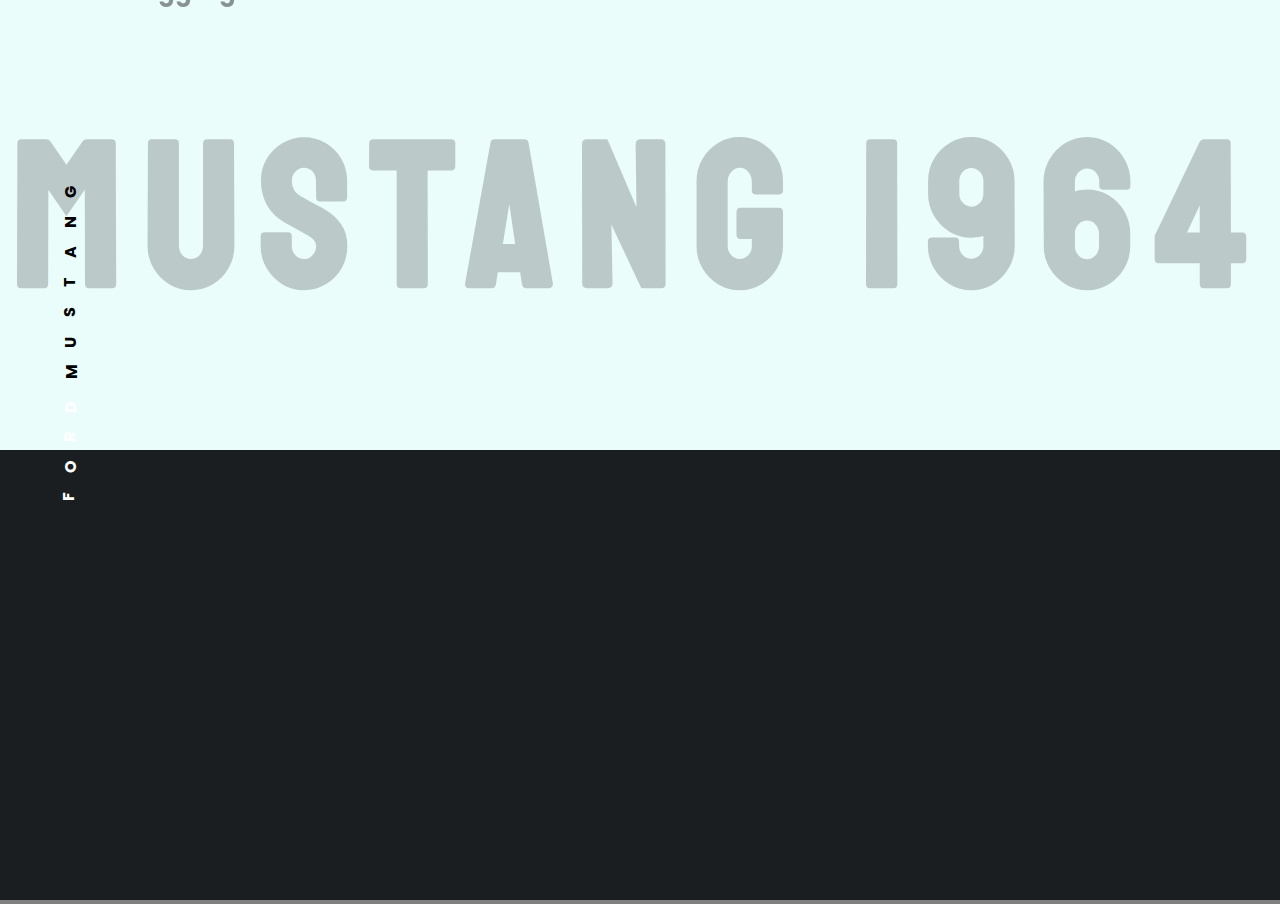
<file: 1_timer/index.html>
<!DOCTYPE html>
<html lang="en">

<head>
    <meta charset="UTF-8">
    <meta name="viewport" content="width=device-width, initial-scale=1.0">
    <title>Mustang</title>
    <link rel="stylesheet" href="style.css">
</head>

<body>
    <main class="main">
        <div class="page1">
            <h1>MUSTANG 1964</h1>
            <div class="top">
                <div class="header container">
                    <div class="logo">
                        <h2>Mustanggarge</h2>
                    </div>
                    <ul>
                        <li>Home</li>
                        <li>Vehicles</li>
                        <li>Shop</li>
                        <li>Support</li>
                    </ul>
                    <button class="btn">Join</button>
                </div>

                <div class="content">
                    <h2>First Generation</h2>
                    <h3>Ford Mustang 1964</h3>
                </div>

                <div class="mustang">
                    <span>G</span>
                    <span>N</span>
                    <span>A</span>
                    <span>T</span>
                    <span>S</span>
                    <span>U</span>
                    <span>M</span>
                    <span> </span>
                    <span style="color: white">D</span>
                    <span style="color: white">R</span>
                    <span style="color: white">O</span>
                    <span style="color: white">F</span>
                </div>
            </div>

            <div class="bottom">
                <div class="img">
                    <img src="pinpng.com-mustang-png-868126.png" alt="">
                </div>
                <div class="bottom-content">
                    <p>
                        Lorem ipsum dolor, sit amet consectetur adipisicing elit. Inventore vero ipsam, similique facere
                        molestias unde illum fugiat sint accusantium? Praesentium nisi nam excepturi amet dolor! Quod
                        rerum
                        asperiores, omnis, placeat ut quos cum incidunt ipsum sapiente molestias accusamus, minus
                        accusantium tempora veritatis blanditiis deleniti inventore eaque error iure suscipit? Illum.
                    </p>
                    <div class="btn-primary">Purchase</div>
                </div>
                <div class="specification">
                    <span>V8 ENGINE</span>
                    <span>60 miles per hour</span>
                    <span>BUILT 25,517GTs</span>
                    <span>283 HP</span>
                </div>
            </div>
        </div>
    </main>
    <script src="https://cdnjs.cloudflare.com/ajax/libs/gsap/3.12.5/gsap.min.js"
        integrity="sha512-7eHRwcbYkK4d9g/6tD/mhkf++eoTHwpNM9woBxtPUBWm67zeAfFC+HrdoE2GanKeocly/VxeLvIqwvCdk7qScg=="
        crossorigin="anonymous" referrerpolicy="no-referrer"></script>
    <script src="script.js"></script>
</body>

</html>
</file>
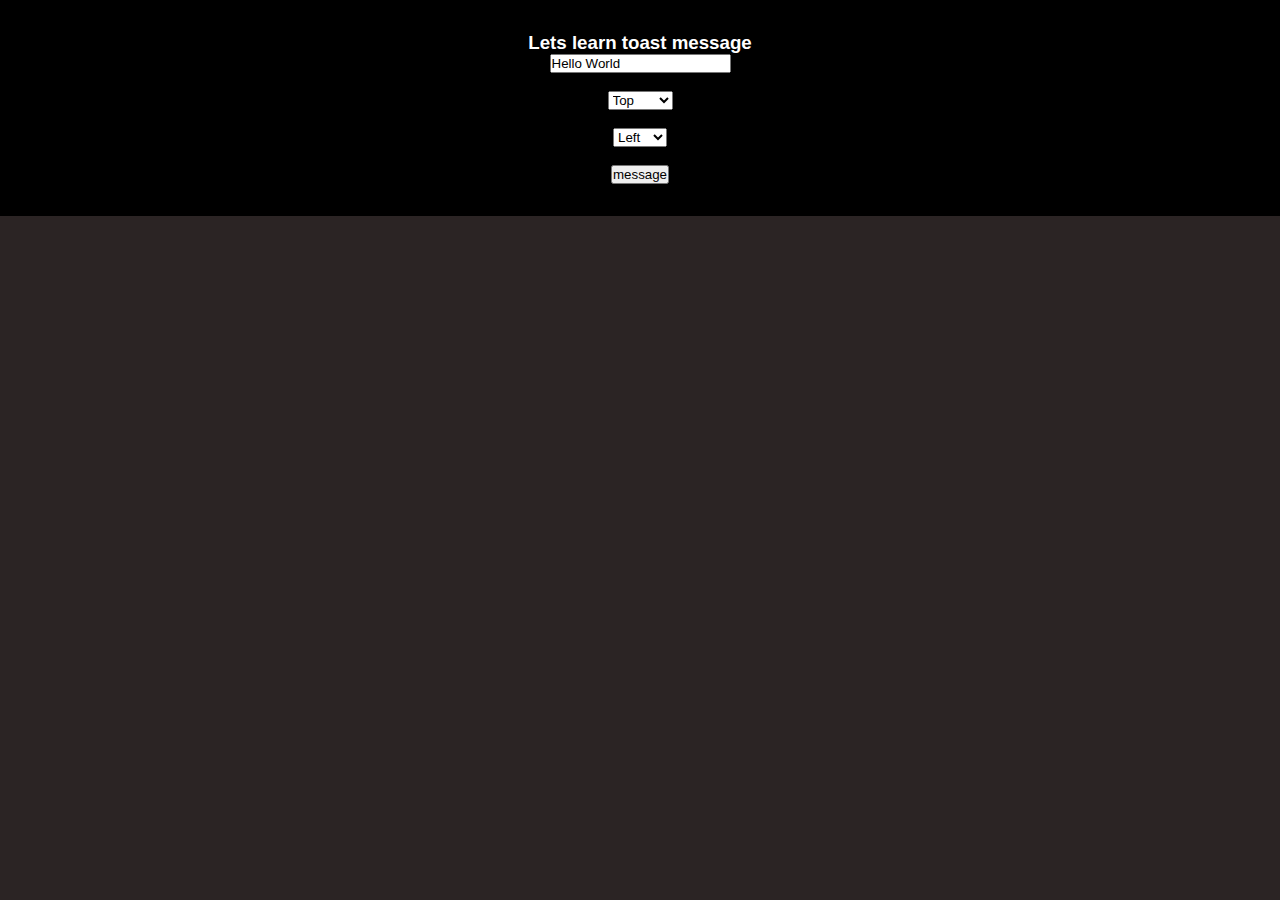
<file: toast message/index.html>
<!DOCTYPE html>
<html lang="en">

<head>
    <meta charset="UTF-8">
    <meta name="viewport" content="width=device-width, initial-scale=1.0">
    <link rel="stylesheet" href="style.css">
    <title>Toaster</title>
</head>

<body>
    <div class="center">
        <h3>Lets learn toast message</h3>
        <input type="text" name="" value="Hello World" id="user-input">
        <br> <br>
        <select name="t" id="vertical-pos">
            <option value="top">Top</option>
            <option value="bottom">Bottom</option>
        </select>
        <br> <br>
        <select name="l" id="horizontal-pos">
            <option value="left">Left</option>
            <option value="right">Right</option>
        </select>
        <br> <br>
        <button>message</button>
    </div>
    <div class="toast-area"></div>
    <script src="script.js"></script>
</body>

</html>
</file>
<file: 1_timer/style.css>
@import url('https://fonts.googleapis.com/css2?family=Poppins&display=swap');
@import url('https://fonts.googleapis.com/css2?family=Staatliches&display=swap');

* {
    padding: 0;
    margin: 0;
    box-sizing: border-box;
}

html,
body {
    height: 100%;
    width: 100%;
    font-family: 'Poppins', sans-serif;
    background-color: grey;
}

.container {
    max-width: 1400px;
    width: 90%;
    margin: 0 auto;
}

.top {
    background-color: #ebfdfb;
    height: 50%;
    width: 100%;
}

.page1 {
    position: relative;
    width: 100vw;
    height: 100vh;
}

.page1 h1 {
    font-family: 'Staatliches', sans-serif;
    font-size: 16vw;
    margin-left: .75rem;
    position: absolute;
    opacity: 0.2;
    text-align: center;
    top: 10vh;
    pointer-events: none;
    letter-spacing: .11em;
}

.header {
    display: flex;
    align-items: center;
    justify-content: space-between;
    padding: 3rem 0;
    height: 70px;
}

.header ul {
    display: flex;
    align-items: center;
    justify-content: space-between;
    list-style: none;
    gap: 5rem;
    font-size: 1.1vw;
    font-weight: 700;
}

.header ul li {
    cursor: pointer;
}

.header .btn {
    padding: 0.7rem 2rem;
    font-size: 1.1vw;
    background-color: transparent;
    font-weight: 700;
    cursor: pointer;
}

.content {
    position: absolute;
    top: 16vw;
    padding-right: 6.5vw;
    text-align: right;
    right: 0;
}

.content h2 {
    font-size: 2.5vw;
    font-weight: 200;
    letter-spacing: 0.5rem;
    text-transform: uppercase;
}

.content h3 {
    font-size: 3vw;
    font-weight: 900;
    text-transform: uppercase;
}


.mustang {
    position: absolute;
    display: flex;
    align-items: flex-start;
    flex-direction: column;
    left: 5vw;
    top: 14vw;
    gap: 5px;
    font-weight: 700;
}

.mustang span {
    transform: rotate(-90deg);
    z-index: 2;
}

.bottom {
    background-color: #1b1e21;
    color: white;
    height: 50%;
    width: 100%;
    position: relative;
}

.img img {
    position: absolute;
    top: -10vw;
    left: 10vw;
    width: 600px;
    height: auto;
    transform: scaleX(-1);
    /* transform: rotate(270deg); */
}

.bottom-content {
    position: absolute;
    top: 10%;
    right: 0;
    width: 700px;
    text-align: right;
    padding-right: 6.5vw;
}

.bottom-content p {
    text-align: justify;
    margin-bottom: 2vw;
    font-weight: 200;
}

.btn-primary {
    box-shadow: 8px 8px 5px #15181b, -8px -8px 5px #2d2327;
    padding: 0.8rem 1rem;
    background-color: white;
    color: black;
    width: 100px;
}

.specification {
    position: absolute;
    bottom: 10%;
    left: 50%;
    transform: translate(-70%, -50%);
    display: flex;
    justify-content: center;
    align-items: center;
    gap: 50px;
    padding: 2vw 4vw;
    background-color: white;
    color: black;
    font-weight: 600;
    box-shadow: 8px 8px 5px #15181b, -8px -8px 5px #2d2327;
}
</file>
<file: toast message/style.css>
* {
    padding: 0;
    margin: 0;
    box-sizing: border-box;
}

html,
body {
    height: 100%;
    width: 100%;
    background-color: rgb(43, 36, 36);
    color: white;
    font-family: sans-serif;
}

.center {
    /* width: 100%; */
    text-align: center;
    padding: 2rem 0;
    margin: 0 auto;
    background-color: black;
}

.toast-area {
    /* position: absolute; */
    /* top: 2rem;
    right: 3rem; */
    display: flex;
    flex-direction: column;
    gap: 1rem;
}

.toast-wraper {}

.toast-message {
    background-color: blue;
    display: inline-block;
    padding: 1rem 2rem;
    font-size: 1rem;
    border-radius: 0.5rem;
}
</file>
